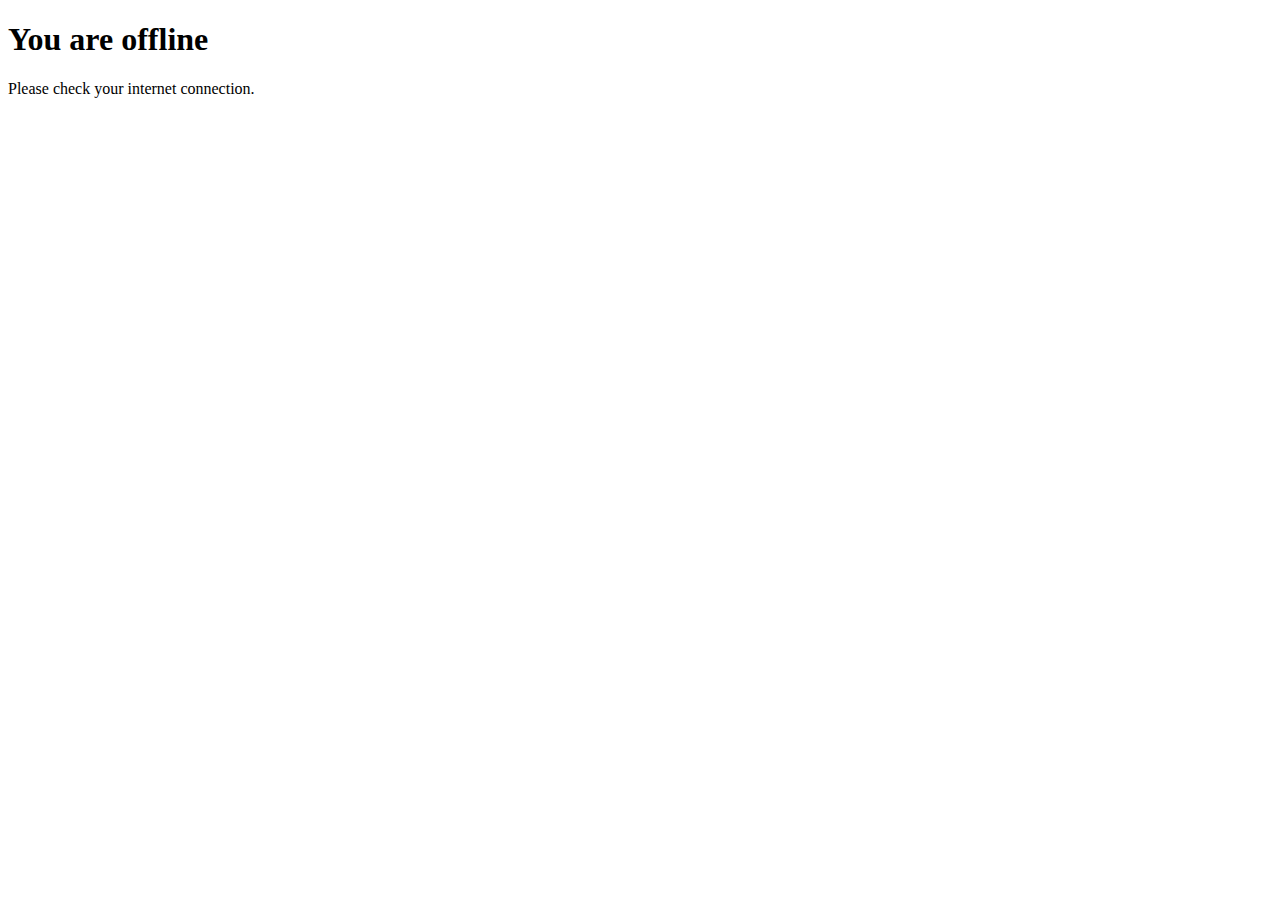
<file: offline.html>
<!DOCTYPE html>
<html lang="en">
<head>
    <meta charset="UTF-8">
    <meta name="viewport" content="width=device-width, initial-scale=1.0">
    <title>Offline</title>
</head>
<body>
    <h1>You are offline</h1>
    <p>Please check your internet connection.</p>
</body>
</html>
</file>
